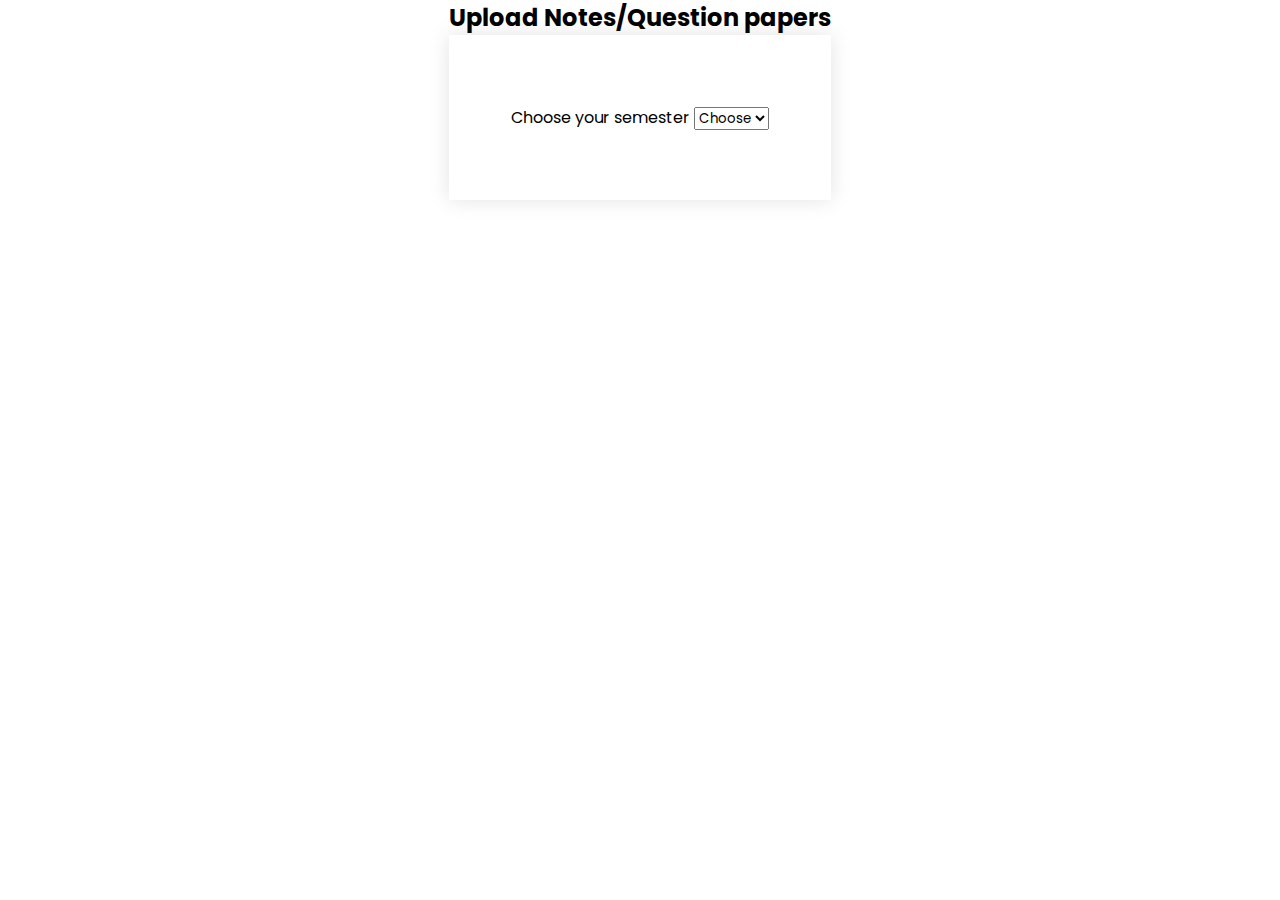
<file: New folder/index.html>
<!DOCTYPE html>
<html lang="en">
  <head>
    <meta charset="UTF-8" />
    <meta http-equiv="X-UA-Compatible" content="IE=edge" />
    <meta name="viewport" content="width=device-width, initial-scale=1.0" />
    <link rel="stylesheet" href="style.css" />
    <title>Notes Upload</title>
  </head>
  <script type="text/javascript">
    var sem3 = [
      "|Choose",
      "19MA3BSSDM|19MA3BSSDM Statistics and Discrete Mathematics",
      "19CS3ESMMC|19CS3ESMMC Microprocessors and Microcontrollers",
      "19CS3PCOOJ| 19CS3PCOOJ Object Oriented Java Programming",
      "19CS3PCDST| 19CS3PCDST Data Structures ",
      "19CS3PCCOA|19CS3PCCOA Computer Organization and Architecture ",
      "19CS3PCLOD|19CS3PCLOD Logic Design ",
      "19HS3PCEVS |19HS3PCEVS Environmental Studies",
    ];
    var sem4 = [
      "|Choose",
      "19MA4BSLIA|19MA4BSLIA Linear Algebra",
      "19CS4PCTFC|19CS4PCTFC Theoretical Foundations of Computations",
      "19CS4PCDBM|19CS4PCDBM Database Management Systems",
      "19CS4PCADA|19CS4PCADA Analysis and Design of Algorithms",
      "19CS4PCOPS|19CS4PCOPS Operating Systems ",
      "19IC3HSCPH|19IC3HSCPH Constitution of India, Professional Ethics and Human Rights",
      "20HS4ICSAK|20HS4ICSAK SAMSKRUTHIKA KANNADA",
      "20HS4ICBAK|20HS4ICBAK 20HS4ICBAK BALAKE KANNADA",
    ];
    var sem5 = [
      "|Choose",
      "20CS5PCAIP|20CS5PCAIP Artificial Intelligence",
      "20CS5PCCON|20CS5PCCON Computer Networks ",
      "20CS5PCUSP|20CS5PCUSP Unix Shell and System Programming",
      "20CS5PCSEG|20CS5PCSEG Software Engineering",
      "20CS5HSSPM|20CS5HSSPM Software Project Management and Finance",
      "20CS5PEIOT|20CS5PEIOT Internet of Things",
      "20CS5PEAJJ|20CS5PEAJJ Advanced Java and J2EE",
      "20CS5PEADS|20CS5PEADS Advanced Data Structures",
      "20CS5PEAAG|20CS5PEAAG Advanced Algorithms",
      "20CS5PESCD|20CS5PESCD System Software and Compiler Design",
      "20CS5PEACA|20CS5PEACA Advanced Computer Architecture",
    ];
    var sem6 = [
      "|Choose",
      "20CS6PCMAL|20CS6PCMAL Machine Learning ",
      "20CS6PCCNS|20CS6PCCNS Cryptography and Network Security ",
      "20CS6PCOMD|20CS6PCOMD Object Oriented Modelling and Design",
      "20CS6HSMGE|20CS6HSMGE Management and Entrepreneurship",
      "20CS6PECGV|20CS6PECGV Computer Graphics & Visualization",
      "20CS6PEBDA|20CS6PEBDA Big Data Analytics",
      "20CS6PENLP|20CS6PENLP Natural Language Processing",
      "20CS6OEJVP|20CS6OEJVP Java Programming",
      "20CS6OERPA|20CS6OERPA Robot Process Automation Design and Development ",
    ];
    var sem7 = [
      "|Choose",
      "21CS7BSBFE|21CS7BSBFE Biology for Engineers ",
      "22CS7HSCFI|22CS7HSCFI Cyber Law , Forensics and IPR",
      "21CS7PEBLC|21CS7PEBLC Blockchain",
      "21CS7PENSD|21CS7PENSD NoSQL Database",
      "21CS7PEMMC|21CS7PEMMC Multimedia Computing",
      "21CS7PEDIS|21CS7PEDIS Distributed Systems",
      "21CS7PESDP|21CS7PESDP Software Architecture and Design Patterns",
      "21CS7PECCT|21CS7PECCT Cloud Computing",
      "21CS7OEDAS|21CS7OEDAS Data Science",
      "21CS7OEPYP|21CS7OEPYP Python Programming",
    ];
    var sem8 = [
      "|Choose",
      "21CS8PCGCT|21CS8PCGCT Green Computing",
      "21CS8OECCT|21CS8OECCT Cloud Computing",
      "21CS8OEBDA|21CS8OEBDA Big Data Analytics",
    ];

    function populate1(s1, s2, s3) {
      var s1 = document.getElementById(s1);
      var s2 = document.getElementById(s2);
      var s3 = document.getElementById(s3);
      s1.style.display = "block";
      s2.style.display = "block";
      s3.style.display = "block";
      s2.innerHTML = "";
      switch (s1.value) {
        case "1":
          optionArray = sem1;
          break;
        case "2":
          optionArray = sem2;
          break;
        case "3":
          optionArray = sem3;
          break;
        case "4":
          optionArray = sem4;
          break;
        case "5":
          optionArray = sem5;
          break;
        case "6":
          optionArray = sem6;
          break;
        case "7":
          optionArray = sem7;
          break;
        case "8":
          optionArray = sem8;
          break;
      }
      for (var option in optionArray) {
        var pair = optionArray[option].split("|");
        var newOption = document.createElement("option");
        newOption.value = pair[0];
        newOption.innerHTML = pair[1];
        s2.options.add(newOption);
      }
    }
  </script>

  <body>
    <div class="container">
      <h2>Upload Notes/Question papers</h2>
      <form action="" method="post">
        <div class="box" id="1" style="display: block">
          <label for="semester">Choose your semester</label>
          <select
            name="semester"
            id="semester"
            onchange="populate1(this.id, 'course','2')"
          >
            <option value="" selected>Choose</option>
            <!-- <option value="1">1</option>
            <option value="2">2</option> -->
            <option value="3">3</option>
            <option value="4">4</option>
            <option value="5">5</option>
            <option value="6">6</option>
            <option value="7">7</option>
            <option value="8">8</option>
          </select>
        </div>
        <div class="box" id="2">
          <label for="course">Choose your course</label>
          <select
            name="course"
            id="course"
            onchange="document.getElementById('3').style.display = 'block'"
            class="blocks"
          ></select>
        </div>
        <div
          class="box"
          id="3"
          onchange="document.getElementById('4').style.display = 'block'"
        >
          <label for="notes">Choose your notes</label>
          <select name="notes" id="notes" class="blocks">
            <option value="" selected>Choose</option>
            <option value="notes">Notes</option>
            <option value="cie">CIE</option>
            <option value="see">SEE</option>
          </select>
        </div>
        <div
          class="box"
          id="4"
          onchange="document.getElementById('5').style.display = 'block'"
        >
          <label for="myfile">Upload files:</label>
          <input type="file" id="myfile" name="myfile" multiple /><br /><br />
        </div>
        <div class="box" id="5">
          <input type="submit" />
        </div>
      </form>
    </div>
  </body>
</html>
</file>
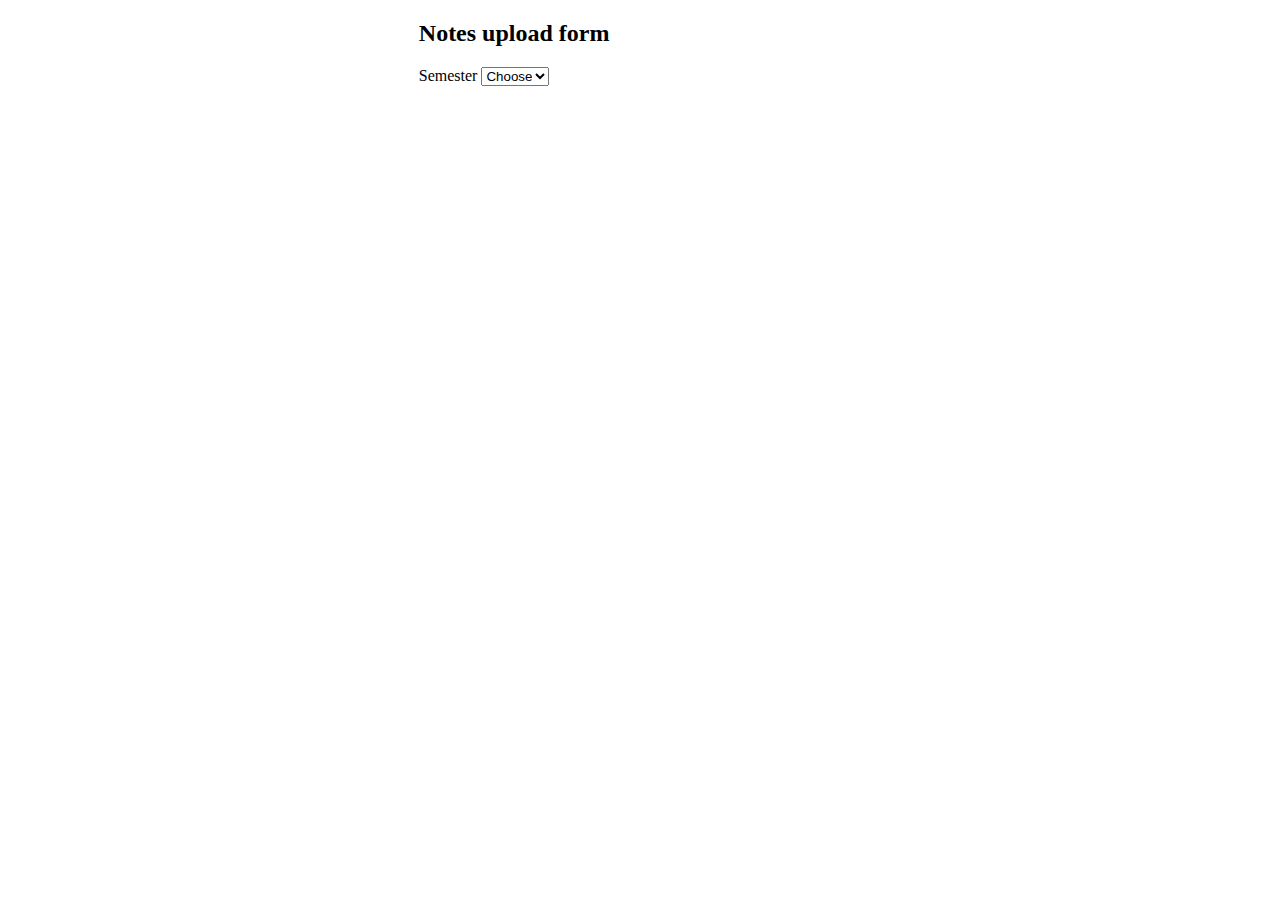
<file: index2.html>
<!DOCTYPE html>
<html lang="en">
  <head>
    <meta charset="utf-8" />
    <meta name="viewport" content="width=device-width, initial-scale=1" />
    <title>NOTES UPLOAD</title>
    <link
      href="https://cdn.jsdelivr.net/npm/bootstrap@5.2.2/dist/css/bootstrap.min.css"
      rel="stylesheet"
      integrity="sha384-Zenh87qX5JnK2Jl0vWa8Ck2rdkQ2Bzep5IDxbcnCeuOxjzrPF/et3URy9Bv1WTRi"
      crossorigin="anonymous"
    />
  </head>
  <style>
    .center_div {
      margin: 0 auto;
      width: 35%;
    }
    @media screen and (max-width: 800px) {
      .center_div {
        width: 80%; /* The width is 100%, when the viewport is 800px or smaller */
      }
    }
  </style>
  <body>
    <script type="text/javascript">
      var sem3 = [
        "|Choose",
        "19MA3BSSDM|19MA3BSSDM Statistics and Discrete Mathematics",
        "19CS3ESMMC|19CS3ESMMC Microprocessors and Microcontrollers",
        "19CS3PCOOJ| 19CS3PCOOJ Object Oriented Java Programming",
        "19CS3PCDST| 19CS3PCDST Data Structures ",
        "19CS3PCCOA|19CS3PCCOA Computer Organization and Architecture ",
        "19CS3PCLOD|19CS3PCLOD Logic Design ",
        "19HS3PCEVS |19HS3PCEVS Environmental Studies",
      ];
      var sem4 = [
        "|Choose",
        "19MA4BSLIA|19MA4BSLIA Linear Algebra",
        "19CS4PCTFC|19CS4PCTFC Theoretical Foundations of Computations",
        "19CS4PCDBM|19CS4PCDBM Database Management Systems",
        "19CS4PCADA|19CS4PCADA Analysis and Design of Algorithms",
        "19CS4PCOPS|19CS4PCOPS Operating Systems ",
        "19IC3HSCPH|19IC3HSCPH Constitution of India, Professional Ethics and Human Rights",
        "20HS4ICSAK|20HS4ICSAK SAMSKRUTHIKA KANNADA",
        "20HS4ICBAK|20HS4ICBAK 20HS4ICBAK BALAKE KANNADA",
      ];
      var sem5 = [
        "|Choose",
        "20CS5PCAIP|20CS5PCAIP Artificial Intelligence",
        "20CS5PCCON|20CS5PCCON Computer Networks ",
        "20CS5PCUSP|20CS5PCUSP Unix Shell and System Programming",
        "20CS5PCSEG|20CS5PCSEG Software Engineering",
        "20CS5HSSPM|20CS5HSSPM Software Project Management and Finance",
        "20CS5PEIOT|20CS5PEIOT Internet of Things",
        "20CS5PEAJJ|20CS5PEAJJ Advanced Java and J2EE",
        "20CS5PEADS|20CS5PEADS Advanced Data Structures",
        "20CS5PEAAG|20CS5PEAAG Advanced Algorithms",
        "20CS5PESCD|20CS5PESCD System Software and Compiler Design",
        "20CS5PEACA|20CS5PEACA Advanced Computer Architecture",
      ];
      var sem6 = [
        "|Choose",
        "20CS6PCMAL|20CS6PCMAL Machine Learning ",
        "20CS6PCCNS|20CS6PCCNS Cryptography and Network Security ",
        "20CS6PCOMD|20CS6PCOMD Object Oriented Modelling and Design",
        "20CS6HSMGE|20CS6HSMGE Management and Entrepreneurship",
        "20CS6PECGV|20CS6PECGV Computer Graphics & Visualization",
        "20CS6PEBDA|20CS6PEBDA Big Data Analytics",
        "20CS6PENLP|20CS6PENLP Natural Language Processing",
        "20CS6OEJVP|20CS6OEJVP Java Programming",
        "20CS6OERPA|20CS6OERPA Robot Process Automation Design and Development ",
      ];
      var sem7 = [
        "|Choose",
        "21CS7BSBFE|21CS7BSBFE Biology for Engineers ",
        "22CS7HSCFI|22CS7HSCFI Cyber Law , Forensics and IPR",
        "21CS7PEBLC|21CS7PEBLC Blockchain",
        "21CS7PENSD|21CS7PENSD NoSQL Database",
        "21CS7PEMMC|21CS7PEMMC Multimedia Computing",
        "21CS7PEDIS|21CS7PEDIS Distributed Systems",
        "21CS7PESDP|21CS7PESDP Software Architecture and Design Patterns",
        "21CS7PECCT|21CS7PECCT Cloud Computing",
        "21CS7OEDAS|21CS7OEDAS Data Science",
        "21CS7OEPYP|21CS7OEPYP Python Programming",
      ];
      var sem8 = [
        "|Choose",
        "21CS8PCGCT|21CS8PCGCT Green Computing",
        "21CS8OECCT|21CS8OECCT Cloud Computing",
        "21CS8OEBDA|21CS8OEBDA Big Data Analytics",
      ];

      function populate1(s1, s2, s3) {
        var s1 = document.getElementById(s1);
        var s2 = document.getElementById(s2);
        var s3 = document.getElementById(s3);
        s1.style.display = "block";
        s2.style.display = "block";
        s3.style.display = "block";
        s2.innerHTML = "";
        switch (s1.value) {
          case "1":
            optionArray = sem1;
            break;
          case "2":
            optionArray = sem2;
            break;
          case "3":
            optionArray = sem3;
            break;
          case "4":
            optionArray = sem4;
            break;
          case "5":
            optionArray = sem5;
            break;
          case "6":
            optionArray = sem6;
            break;
          case "7":
            optionArray = sem7;
            break;
          case "8":
            optionArray = sem8;
            break;
        }
        for (var option in optionArray) {
          var pair = optionArray[option].split("|");
          var newOption = document.createElement("option");
          newOption.value = pair[0];
          newOption.innerHTML = pair[1];
          s2.options.add(newOption);
        }
      }
    </script>
    <div class="container my-5 rounded">
      <form class="center_div">
        <h2>Notes upload form</h2>
        <div class="form-group col-md-10 mb-3 box" style="display: block" id="1">
          <label for="exampleFormControlSelect1 pb-10">Semester</label>
          <select
            class="form-control"
            id="exampleFormControlSelect1"
            onchange="populate1(this.id, 'exampleFormControlSelect2','2')"
          >
            <option value=" " selected>Choose</option>
            <!-- <option value="1">1</option>
            <option value="2">2</option> -->
            <option value="3">3</option>
            <option value="4">4</option>
            <option value="5">5</option>
            <option value="6">6</option>
            <option value="7">7</option>
            <option value="8">8</option>
          </select>
        </div>
        <div class="form-group col-md-10 mb-3 box" style="display: none" id="2">
          <label for="exampleFormControlSelect2">Subject</label>
          <select
            class="form-control"
            id="exampleFormControlSelect2"
            onchange="document.getElementById('3').style.display = 'block'"
          ></select>
        </div>
        <div class="form-group col-md-10 mb-3 box" style="display: none" id="3">
          <label for="exampleFormControlSelect3">Notes Type</label>
          <select
            class="form-control"
            id="exampleFormControlSelect3"
            onchange="document.getElementById('4').style.display = 'block'"
          >
            <option value="" selected>Choose</option>
            <option value="notes">Notes</option>
            <option value="cie">CIE</option>
            <option value="see">SEE</option>
          </select>
        </div>
        <div class="mb-10 box" id="4" style="display: none;">
          <label for="formFileMultiple" class="form-label">Multiple files input example</label>
          <input class="form-control" type="file" id="formFileMultiple" multiple onchange="document.getElementById('5').style.display = 'block'">
        </div>
        <div class="form-group col-md-10 mb-3 box" style="display: none" id="5">
          <button class="btn btn-primary" type="submit">SUBMIT</button>
        </div>
      </form>
    </div>
    <script
      src="https://cdn.jsdelivr.net/npm/bootstrap@5.2.2/dist/js/bootstrap.bundle.min.js"
      integrity="sha384-OERcA2EqjJCMA+/3y+gxIOqMEjwtxJY7qPCqsdltbNJuaOe923+mo//f6V8Qbsw3"
      crossorigin="anonymous"
    ></script>
  </body>
</html>

<!-- <div class="form-group col-  md-4 mb-3">
    <label for="inputEmail4">Email</label>
    <input type="email" class="form-control" id="inputEmail4" placeholder="Email">
  </div> -->
</file>
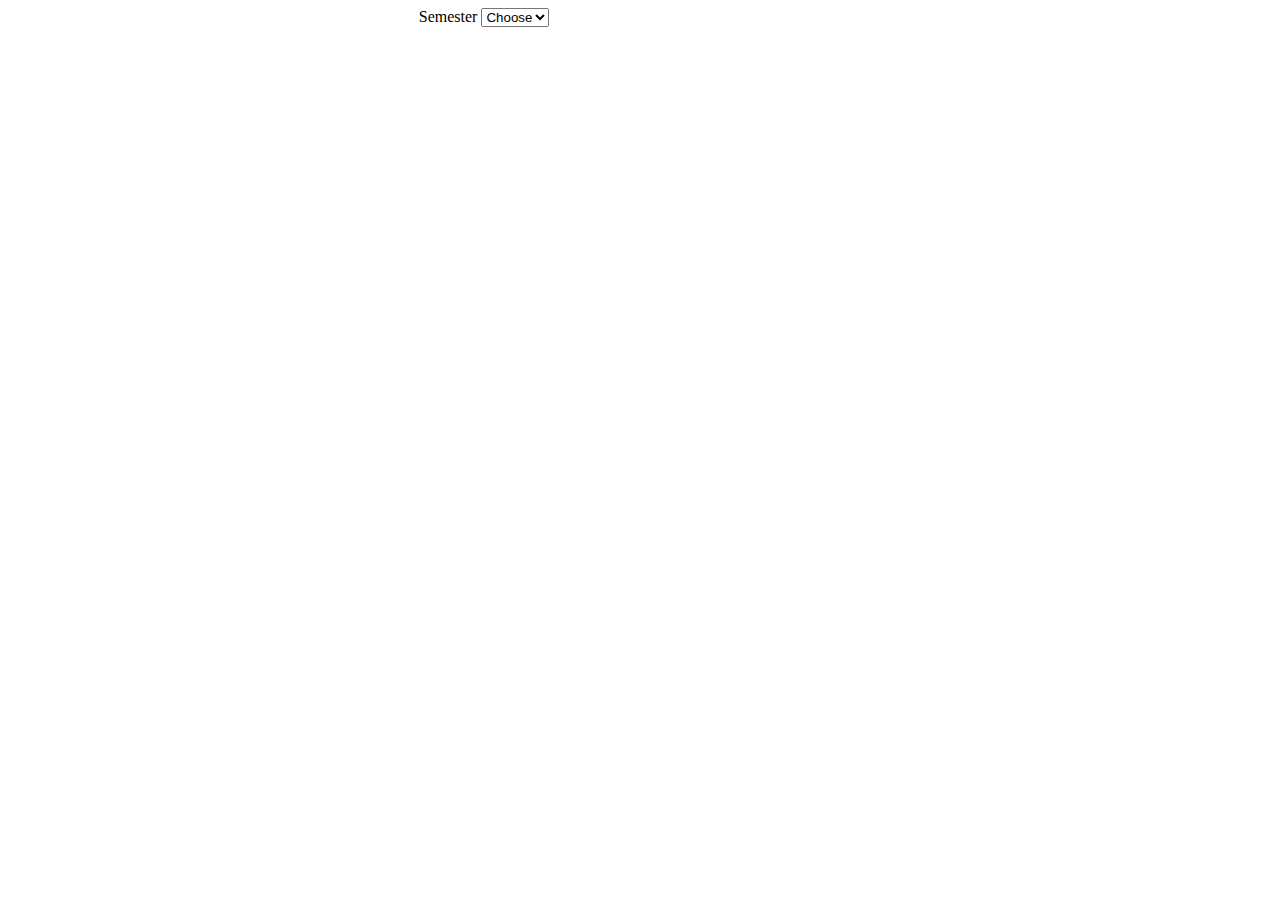
<file: New folder/index3.html>
<!DOCTYPE html>
<html lang="en">
  <head>
    <meta charset="utf-8" />
    <meta name="viewport" content="width=device-width, initial-scale=1" />
    <title>Bootstrap demo</title>
    <link
      href="https://cdn.jsdelivr.net/npm/bootstrap@5.2.2/dist/css/bootstrap.min.css"
      rel="stylesheet"
      integrity="sha384-Zenh87qX5JnK2Jl0vWa8Ck2rdkQ2Bzep5IDxbcnCeuOxjzrPF/et3URy9Bv1WTRi"
      crossorigin="anonymous"
    />
  </head>
  <style>
    .center_div {
      margin: 0 auto;
      width: 35%;
    }
    @media screen and (max-width: 800px) {
      .center_div {
        width: 80%; /* The width is 100%, when the viewport is 800px or smaller */
      }
    }
  </style>
  <body>
    <script type="text/javascript">
      var sem3 = [
        "|Choose",
        "19MA3BSSDM|19MA3BSSDM Statistics and Discrete Mathematics",
        "19CS3ESMMC|19CS3ESMMC Microprocessors and Microcontrollers",
        "19CS3PCOOJ| 19CS3PCOOJ Object Oriented Java Programming",
        "19CS3PCDST| 19CS3PCDST Data Structures ",
        "19CS3PCCOA|19CS3PCCOA Computer Organization and Architecture ",
        "19CS3PCLOD|19CS3PCLOD Logic Design ",
        "19HS3PCEVS |19HS3PCEVS Environmental Studies",
      ];
      var sem4 = [
        "|Choose",
        "19MA4BSLIA|19MA4BSLIA Linear Algebra",
        "19CS4PCTFC|19CS4PCTFC Theoretical Foundations of Computations",
        "19CS4PCDBM|19CS4PCDBM Database Management Systems",
        "19CS4PCADA|19CS4PCADA Analysis and Design of Algorithms",
        "19CS4PCOPS|19CS4PCOPS Operating Systems ",
        "19IC3HSCPH|19IC3HSCPH Constitution of India, Professional Ethics and Human Rights",
        "20HS4ICSAK|20HS4ICSAK SAMSKRUTHIKA KANNADA",
        "20HS4ICBAK|20HS4ICBAK 20HS4ICBAK BALAKE KANNADA",
      ];
      var sem5 = [
        "|Choose",
        "20CS5PCAIP|20CS5PCAIP Artificial Intelligence",
        "20CS5PCCON|20CS5PCCON Computer Networks ",
        "20CS5PCUSP|20CS5PCUSP Unix Shell and System Programming",
        "20CS5PCSEG|20CS5PCSEG Software Engineering",
        "20CS5HSSPM|20CS5HSSPM Software Project Management and Finance",
        "20CS5PEIOT|20CS5PEIOT Internet of Things",
        "20CS5PEAJJ|20CS5PEAJJ Advanced Java and J2EE",
        "20CS5PEADS|20CS5PEADS Advanced Data Structures",
        "20CS5PEAAG|20CS5PEAAG Advanced Algorithms",
        "20CS5PESCD|20CS5PESCD System Software and Compiler Design",
        "20CS5PEACA|20CS5PEACA Advanced Computer Architecture",
      ];
      var sem6 = [
        "|Choose",
        "20CS6PCMAL|20CS6PCMAL Machine Learning ",
        "20CS6PCCNS|20CS6PCCNS Cryptography and Network Security ",
        "20CS6PCOMD|20CS6PCOMD Object Oriented Modelling and Design",
        "20CS6HSMGE|20CS6HSMGE Management and Entrepreneurship",
        "20CS6PECGV|20CS6PECGV Computer Graphics & Visualization",
        "20CS6PEBDA|20CS6PEBDA Big Data Analytics",
        "20CS6PENLP|20CS6PENLP Natural Language Processing",
        "20CS6OEJVP|20CS6OEJVP Java Programming",
        "20CS6OERPA|20CS6OERPA Robot Process Automation Design and Development ",
      ];
      var sem7 = [
        "|Choose",
        "21CS7BSBFE|21CS7BSBFE Biology for Engineers ",
        "22CS7HSCFI|22CS7HSCFI Cyber Law , Forensics and IPR",
        "21CS7PEBLC|21CS7PEBLC Blockchain",
        "21CS7PENSD|21CS7PENSD NoSQL Database",
        "21CS7PEMMC|21CS7PEMMC Multimedia Computing",
        "21CS7PEDIS|21CS7PEDIS Distributed Systems",
        "21CS7PESDP|21CS7PESDP Software Architecture and Design Patterns",
        "21CS7PECCT|21CS7PECCT Cloud Computing",
        "21CS7OEDAS|21CS7OEDAS Data Science",
        "21CS7OEPYP|21CS7OEPYP Python Programming",
      ];
      var sem8 = [
        "|Choose",
        "21CS8PCGCT|21CS8PCGCT Green Computing",
        "21CS8OECCT|21CS8OECCT Cloud Computing",
        "21CS8OEBDA|21CS8OEBDA Big Data Analytics",
      ];

      function populate1(s1, s2, s3) {
        var s1 = document.getElementById(s1);
        var s2 = document.getElementById(s2);
        var s3 = document.getElementById(s3);
        s1.style.display = "block";
        s2.style.display = "block";
        s3.style.display = "block";
        s2.innerHTML = "";
        switch (s1.value) {
          case "1":
            optionArray = sem1;
            break;
          case "2":
            optionArray = sem2;
            break;
          case "3":
            optionArray = sem3;
            break;
          case "4":
            optionArray = sem4;
            break;
          case "5":
            optionArray = sem5;
            break;
          case "6":
            optionArray = sem6;
            break;
          case "7":
            optionArray = sem7;
            break;
          case "8":
            optionArray = sem8;
            break;
        }
        for (var option in optionArray) {
          var pair = optionArray[option].split("|");
          var newOption = document.createElement("option");
          newOption.value = pair[0];
          newOption.innerHTML = pair[1];
          s2.options.add(newOption);
        }
      }
    </script>
    <div class="container my-5">
      <form class="center_div">
        <div class="form-group col-md-10 mb-3 box" id="1">
          <label for="exampleFormControlSelect1">Semester</label>
          <select
            class="form-control"
            id="exampleFormControlSelect1"
            onchange="populate1(this.id, 'exampleFormControlSelect2','2')"
          >
            <option value=" " selected>Choose</option>
            <!-- <option value="1">1</option>
            <option value="2">2</option> -->
            <option value="3">3</option>
            <option value="4">4</option>
            <option value="5">5</option>
            <option value="6">6</option>
            <option value="7">7</option>
            <option value="8">8</option>
          </select>
        </div>
        <div class="form-group col-md-10 mb-3 box" style="display: none" id="2">
          <label for="exampleFormControlSelect2">Subject</label>
          <select
            class="form-control"
            id="exampleFormControlSelect2"
            onchange="document.getElementById('3').style.display = 'block'"
          ></select>
        </div>
        <div class="form-group col-md-10 mb-3 box" style="display: none" id="3">
          <label for="exampleFormControlSelect3">Notes Type</label>
          <select
            class="form-control"
            id="exampleFormControlSelect3"
            onchange="document.getElementById('4').style.display = 'block'"
          >
            <option value="" selected>Choose</option>
            <option value="notes">Notes</option>
            <option value="cie">CIE</option>
            <option value="see">SEE</option>
          </select>
        </div>
        <div class="form-group col-md-10 mb-3 box" style="display: none" id="4">
          <button class="btn btn-primary" type="submit">Button</button>
        </div>
      </form>
    </div>
    <script
      src="https://cdn.jsdelivr.net/npm/bootstrap@5.2.2/dist/js/bootstrap.bundle.min.js"
      integrity="sha384-OERcA2EqjJCMA+/3y+gxIOqMEjwtxJY7qPCqsdltbNJuaOe923+mo//f6V8Qbsw3"
      crossorigin="anonymous"
    ></script>
  </body>
</html>

<!-- <div class="form-group col-  md-4 mb-3">
    <label for="inputEmail4">Email</label>
    <input type="email" class="form-control" id="inputEmail4" placeholder="Email">
  </div> -->
</file>
<file: New folder/style.css>
@import url("https://fonts.googleapis.com/css2?family=Poppins:ital,wght@0,100;0,200;0,300;0,400;0,500;0,600;0,700;0,800;0,900;1,100;1,200;1,300;1,400;1,500;1,600;1,700;1,800;1,900&display=swap");

* {
  padding: 0;
  box-sizing: border-box;
  font-family: "Poppins", sans-serif;
  margin: auto;
}
body {
  /* display: block; */
  width: 80%;
  height: 100%;
  align-self: center;
  justify-content: space-evenly;
  position: relative;
  text-align: center;
  display: flex;
  
}
form {
  width: 100%;
  height: 80%;
  display: flex;
  flex-direction: column;
  align-items: center;
  justify-content: space-between;
  border: 0px 0px 20px solid white ;
  box-shadow: 0px 0px 20px rgba(0, 0, 0, 0.112);
  padding: 60px 50px;
  position: relative;
  margin: auto;
}
.box {
  display: flex;
  flex-direction: row;
  padding: 10px 5px;
  width: 100%;
  position: relative;
  align-items: center;
  justify-content: center;
  position: relative;
  height: 100%;
}

.box {
  display: none;
}
</file>
